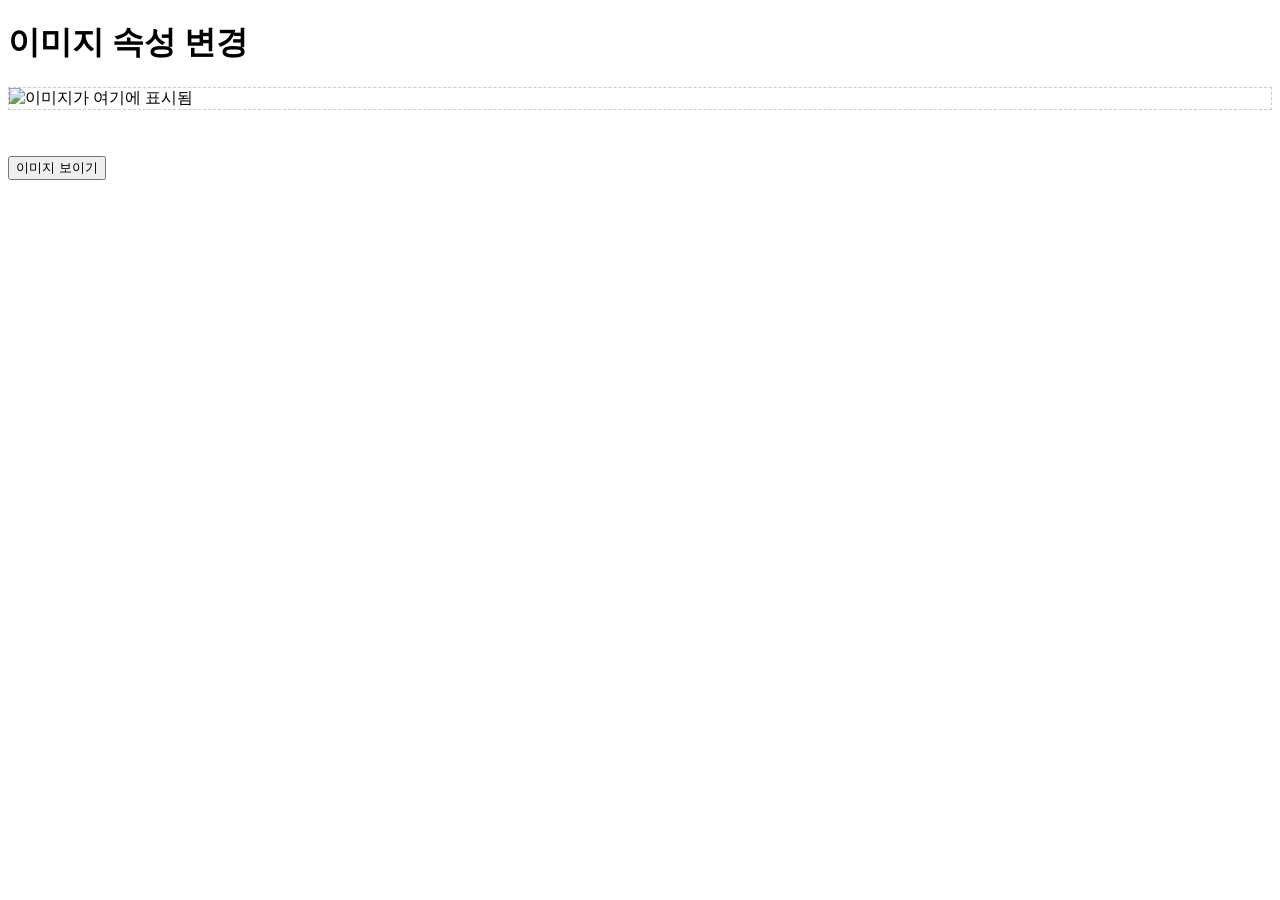
<file: practice3_image.html>
<!DOCTYPE html>
<html lang="en">

<head>
    <meta charset="UTF-8">
    <title>Dom실습</title>
    <style>
        #image {
            border: 1px dashed #ccc;
            display: block;
            margin-bottom: 10px;
        }
    </style>
</head>

<body>
    <h1>이미지 속성 변경</h1>
    <img id="image" alt="이미지가 여기에 표시됨">
    <br><br>
    <button id="imageButton">이미지 보이기</button>

    <script>
        const myimage = document.getElementById('image');
        const mybutton = document.getElementById('imageButton');

        mybutton.addEventListener('click', function () {
            myimage.src = "https://placehold.co/300x200";
            myimage.width = 300;
            myimage.height = 200;
        });
    </script>

</body>

</html>
</file>
